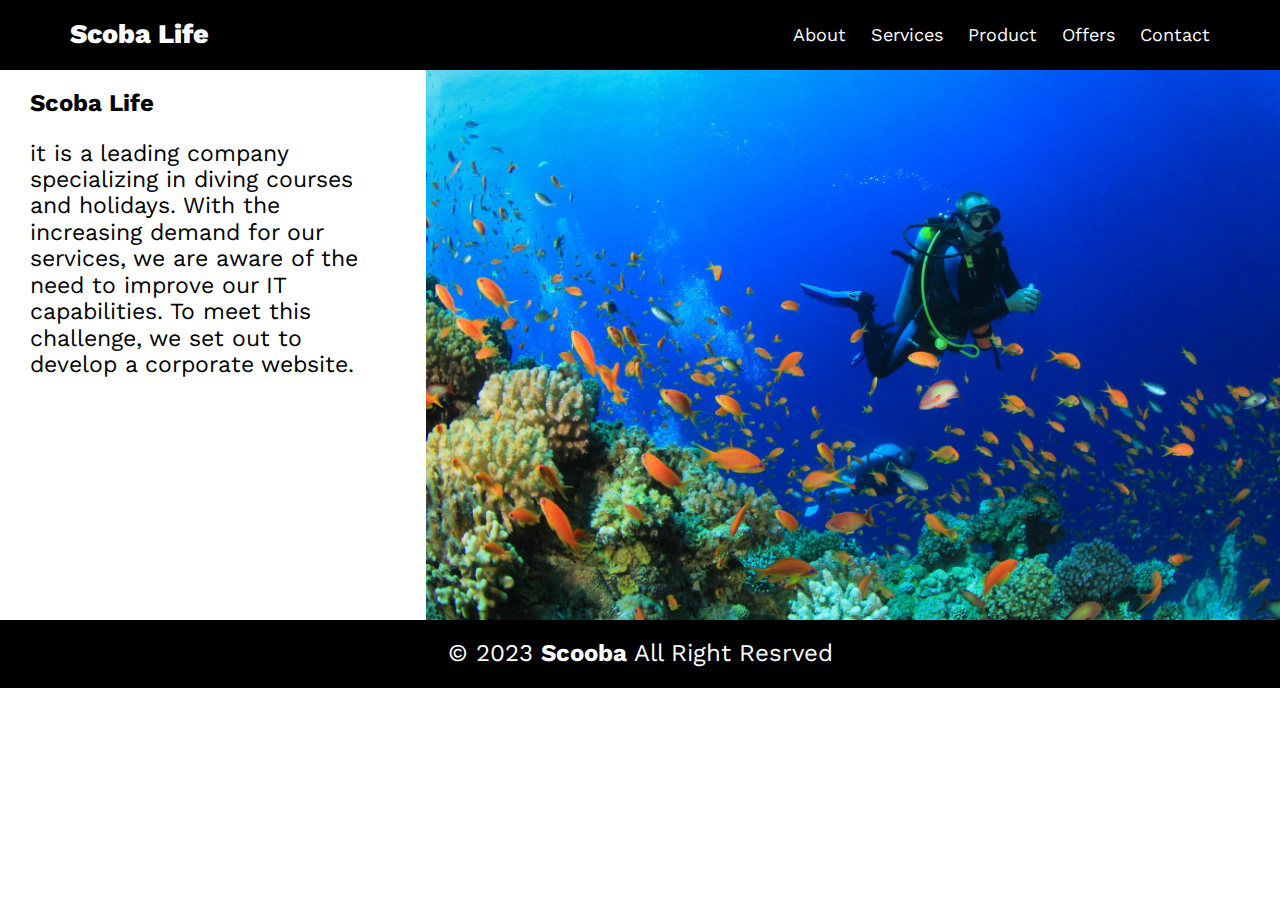
<file: html/index.html>
<!DOCTYPE html>
<html lang="en">
    <head>
        <meta charset="UTF-8">

        <meta name="viewport" content="width=device-width, initial-scale=1.0">
        <!-- description page -->
        <meta name="description" content="that offers scuba diving course and holidays">
        <!-- keyword on page -->
        <meta name="keywords" content="home, about us, services, offers, diving, equipment, equipment servicing, open water diving, holidays, live aboard, instructor, training">
        <!-- file normalize css -->
        <link rel="stylesheet" href="../css/lormalize.css">
        <!-- file css style page -->
        <link rel="stylesheet" href="../css/scoba.css">
        <title>Scoba Life</title>
        <!-- font open sans for google font -->
        <link rel="preconnect" href="https://fonts.googleapis.com">
<link rel="preconnect" href="https://fonts.gstatic.com" crossorigin>
<link href="https://fonts.googleapis.com/css2?family=Open+Sans:wght@400;700;800&family=Work+Sans:wght@300;400;600;700;800;900&display=swap" rel="stylesheet">
    </head>
    <body>
        <header>
            <div class="container">
            <div class="logo">
                <a href="">Scoba Life</a>
            </div>
            <nav>
                <ul>
                    <li>
                        <a href="index.html">About</a>
                    </li>
                    <li>
                        <a href="services-index.html">Services</a>
                    </li>
                    <li>
                        <a href="product-index.html">Product</a>
                    </li>
                    <li>
                        <a href="offers-index.html">Offers</a>
                    </li>
                    <li>
                        <a href="contact-index.html">Contact</a>
                    </li>
                </ul>

            </nav>
            </div>
        </header>
        <section class="about">
                <div>
                    <h2>Scoba Life</h2>
                    <p class="about-us-text">
                    
                        it is a leading company specializing in diving courses and holidays. With the increasing demand for our services, we are aware of the need to improve our IT capabilities. To meet this challenge, we set out to develop a corporate website.</p>
                </div>
                
                <div class="image">
                    <img src="../img/about-us.jpg" alt="">
                </div>
            
        </section>
        <footer>© 2023 <span>Scooba</span> All Right Resrved</footer>
    </body>
</html>
</file>
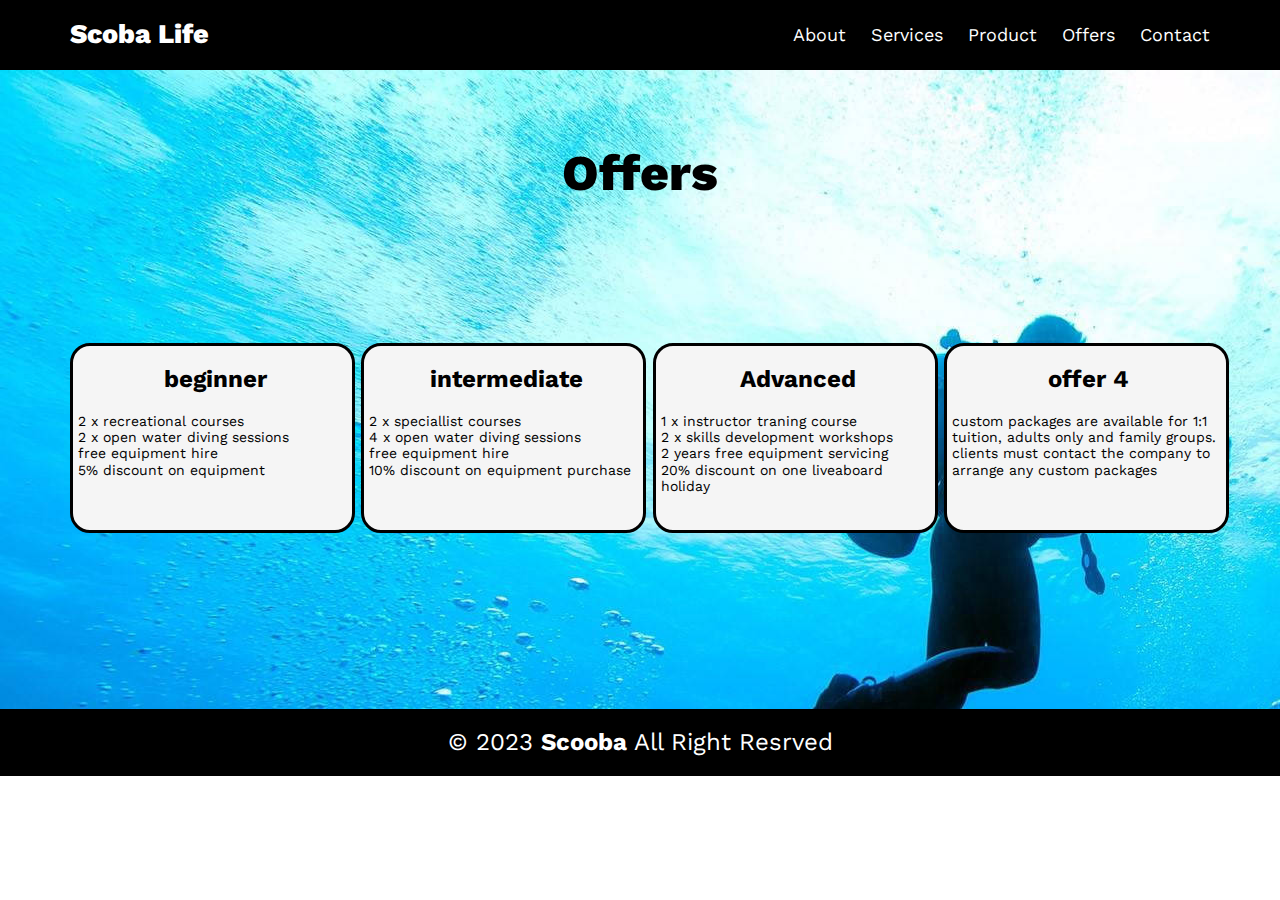
<file: html/offers-index.html>
<!DOCTYPE html>
<html lang="en">
<head>
    <meta charset="UTF-8">
    <meta name="viewport" content="width=device-width, initial-scale=1.0">
    <!-- description page -->
    <meta name="description" content="that offers scuba diving course and holidays">
    <!-- keyword on page -->
    <meta name="keywords" content="home, about us, services, offers, diving, equipment, equipment servicing, open water diving, holidays, live aboard, instructor, training">
    <!-- file normalize css -->
    <link rel="stylesheet" href="../css/lormalize.css">
    <!-- file css style page -->
    <link rel="stylesheet" href="../css/scoba.css">
    <title>Offers</title>
    
    <!-- font open sans for google font -->
    <link rel="preconnect" href="https://fonts.googleapis.com">
<link rel="preconnect" href="https://fonts.gstatic.com" crossorigin>
<link href="https://fonts.googleapis.com/css2?family=Open+Sans:wght@400;700;800&family=Work+Sans:wght@300;400;600;700;800;900&display=swap" rel="stylesheet">

</head>
<body>
    <header>
        <div class="container">
        <div class="logo">
            <a href="index.html">Scoba Life</a>
        </div>
        <nav>
            <ul>
                <li>
                    <a href="index.html">About</a>
                </li>
                <li>
                    <a href="services-index.html">Services</a>
                </li>
                <li>
                    <a href="product-index.html">Product</a>
                </li>
                <li>
                    <a href="#">Offers</a>
                </li>
                <li>
                    <a href="contact-index.html">Contact</a>
                </li>
            </ul>

        </nav>
        </div>
    </header>
    <section class="offers">
        <div class="container">
            <div class="specialtitle">
                <h1>Offers</h1>
            </div>
            <br>
            <div class="content">
                
                
                <div class="card">
                    <h2>beginner</h2>
                    <p>
                        2 x recreational courses <br>
                        2 x open water diving sessions <br>
                        free equipment hire <br>
                        5% discount on equipment 
                    </p>
                </div>
                <div class="card">
                    <h2>intermediate</h2>
                    <p>
                        2 x speciallist courses <br>
                        4 x open water diving sessions <br>
                        free equipment hire <br>
                        10% discount on equipment purchase
                    </p>
                </div>
                <div class="card">
                    <h2>Advanced</h2>
                    <p>
                        1 x instructor traning course <br>
                        2 x skills development workshops <br>
                        2 years free equipment servicing <br>
                        20% discount on one liveaboard holiday
                    </p>
                </div>
                <div class="card">
                    <h2>offer 4</h2>
                    <p>
                        custom packages are available for 1:1 tuition, adults only and family groups. clients must contact the company to arrange any custom packages
                    </p>
                </div>
            </div>
        </div>
    </section>
    <footer>© 2023 <span>Scooba</span> All Right Resrved</footer>
    
</body>
</html>
</file>
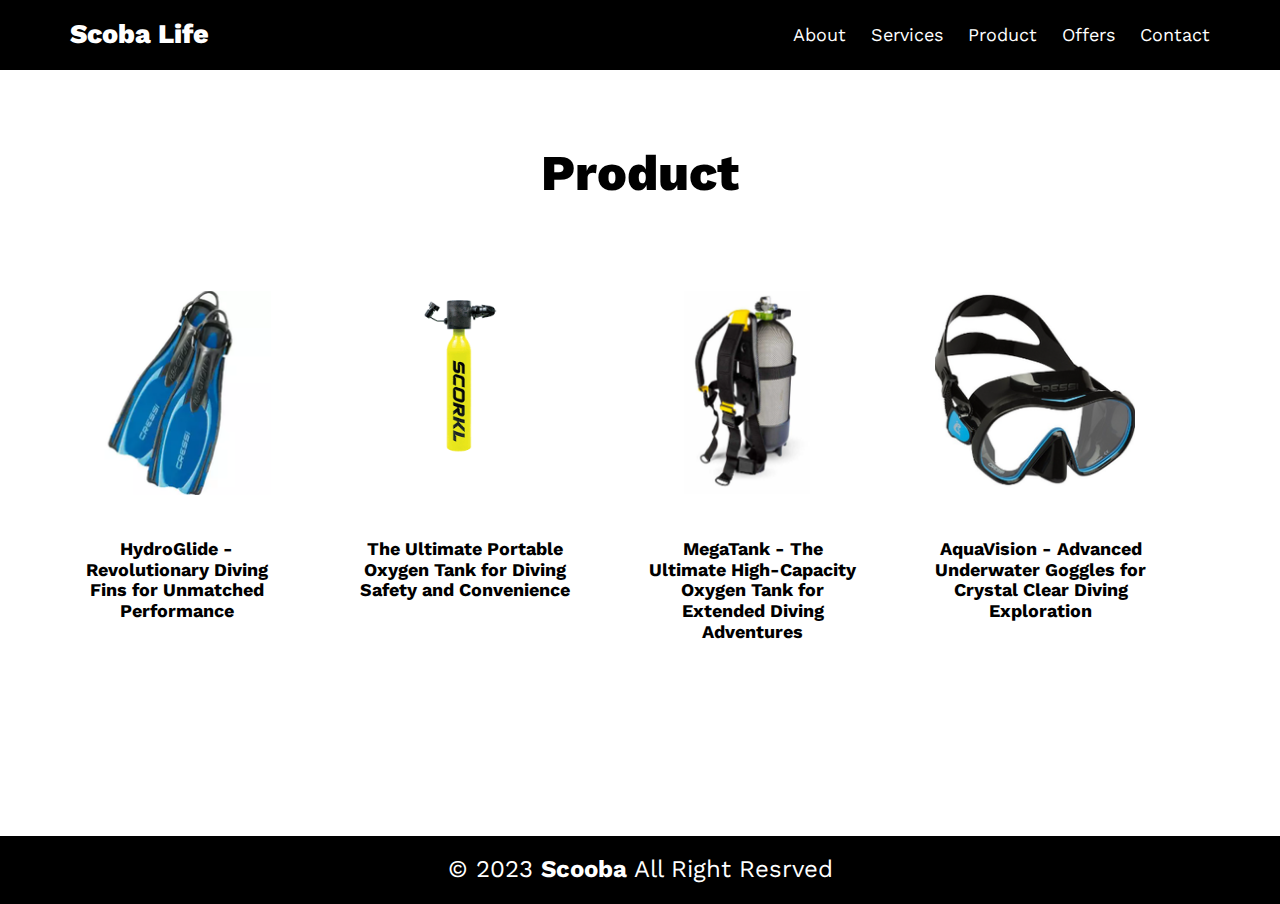
<file: html/product-index.html>
<!DOCTYPE html>
<html lang="en">
<head>
    <meta charset="UTF-8">
    <meta name="viewport" content="width=device-width, initial-scale=1.0">
    <!-- description page -->
    <meta name="description" content="that offers scuba diving course and holidays">
    <!-- keyword on page -->
    <meta name="keywords" content="home, about us, services, offers, diving, equipment, equipment servicing, open water diving, holidays, live aboard, instructor, training">
    <!-- file normalize css -->
    <link rel="stylesheet" href="../css/lormalize.css">
    <!-- file css style page -->
    <link rel="stylesheet" href="../css/scoba.css">
    <title>Product</title>
    
    <!-- font open sans for google font -->
    <link rel="preconnect" href="https://fonts.googleapis.com">
<link rel="preconnect" href="https://fonts.gstatic.com" crossorigin>
<link href="https://fonts.googleapis.com/css2?family=Open+Sans:wght@400;700;800&family=Work+Sans:wght@300;400;600;700;800;900&display=swap" rel="stylesheet">

</head>
<body>
    <header>
        <div class="container">
        <div class="logo">
            <a href="index.html">Scoba Life</a>
        </div>
        <nav>
            <ul>
                <li>
                    <a href="index.html">About</a>
                </li>
                <li>
                    <a href="services-index.html">Services</a>
                </li>
                <li>
                    <a href="#">Product</a>
                </li>
                <li>
                    <a href="offers-index.html">Offers</a>
                </li>
                <li>
                    <a href="contact-index.html">Contact</a>
                </li>
            </ul>

        </nav>
        </div>
    </header>
    <section class="products">
        <div class="container">
            <div class="specialtitle">
                <h1>Product</h1>
            </div>
            <div class="content">
                <div class="product">
                    <div class="image">
                        <img src="../img/356801239_768993924950310_8629769673244702576_n.png" alt="">
                    </div>
                    <p>HydroGlide - Revolutionary Diving Fins for Unmatched Performance</p>
                </div>
                <div class="product">
                    <div class="image">
                        <img src="../img/images.png" alt="">
                    </div>
                    <p>The Ultimate Portable Oxygen Tank for Diving Safety and Convenience</p>
                </div>
                <div class="product">
                    <div class="image">
                        <img src="../img/356647227_797877628597030_3471684436152844819_n.png" alt="">
                    </div>
                    <p> MegaTank - The Ultimate High-Capacity Oxygen Tank for Extended Diving Adventures</p>
                </div>
                <div class="product">
                    <div class="image">
                        <img src="../img/356198312_3286123918352885_6733041108058324582_n.png" alt="">
                    </div>
                    <p>AquaVision - Advanced Underwater Goggles for Crystal Clear Diving Exploration</p>
                </div>
            </div>
        </div>
    </section>
    <footer>© 2023 <span>Scooba</span> All Right Resrved</footer>


</body>
</html>
</file>
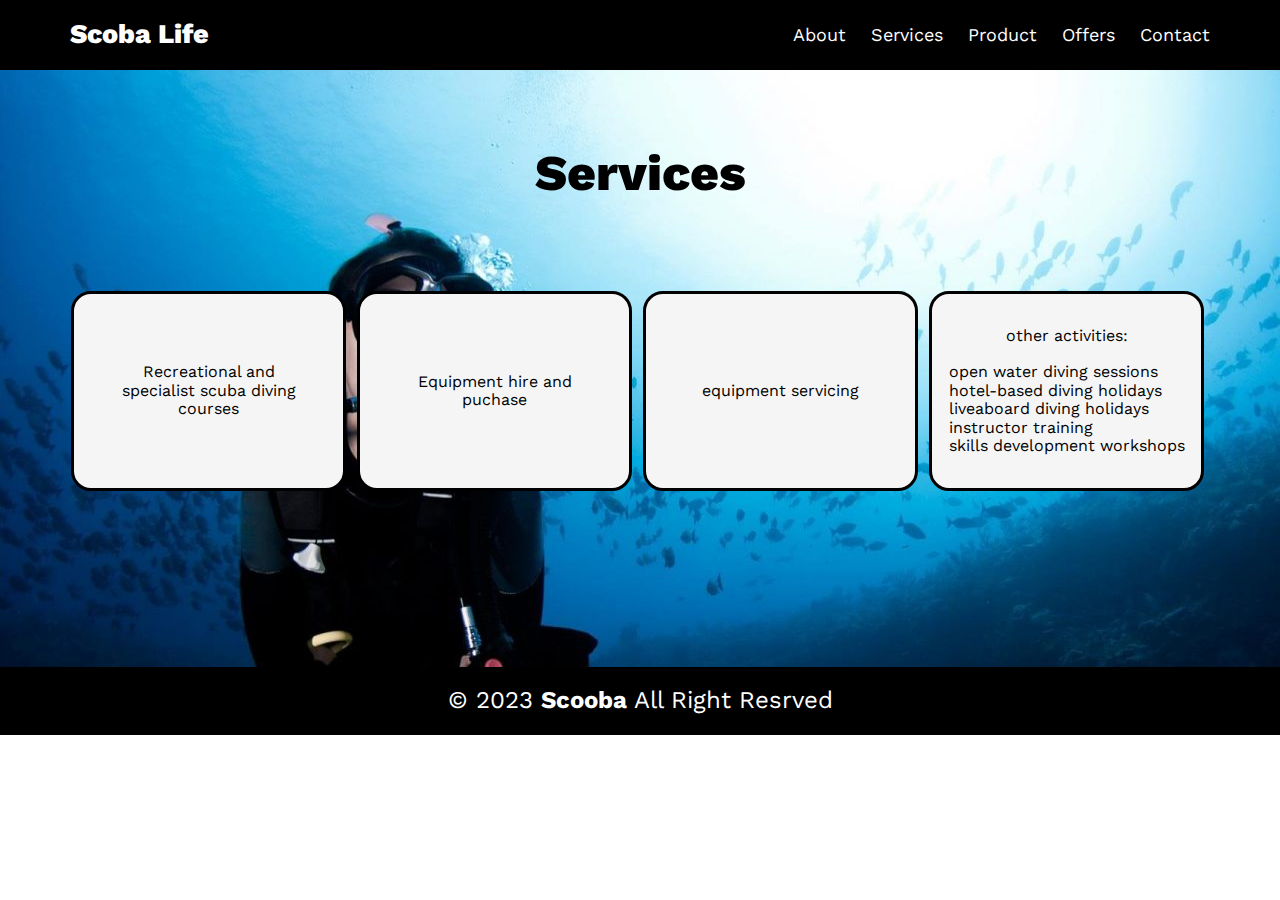
<file: html/services-index.html>
<!DOCTYPE html>
<html lang="en">
<head>
    <meta charset="UTF-8">
    <meta name="viewport" content="width=device-width, initial-scale=1.0">
    <!-- description page -->
    <meta name="description" content="that offers scuba diving course and holidays">
    <!-- keyword on page -->
    <meta name="keywords" content="home, about us, services, offers, diving, equipment, equipment servicing, open water diving, holidays, live aboard, instructor, training">
    <!-- file normalize css -->
    <link rel="stylesheet" href="../css/lormalize.css">
    <!-- file css style page -->
    <link rel="stylesheet" href="../css/scoba.css">
    <title>Services</title>
    
    <!-- font open sans for google font -->
    <link rel="preconnect" href="https://fonts.googleapis.com">
<link rel="preconnect" href="https://fonts.gstatic.com" crossorigin>
<link href="https://fonts.googleapis.com/css2?family=Open+Sans:wght@400;700;800&family=Work+Sans:wght@300;400;600;700;800;900&display=swap" rel="stylesheet">
</head>
<body>
    <header>
        <div class="container">
        <div class="logo">
            <a href="index.html">Scoba Life</a>
        </div>
        <nav>
            <ul>
                <li>
                    <a href="index.html">About</a>
                </li>
                <li>
                    <a href="#">Services</a>
                </li>
                <li>
                    <a href="product-index.html">Product</a>
                </li>
                <li>
                    <a href="offers-index.html">Offers</a>
                </li>
                <li>
                    <a href="contact-index.html">Contact</a>
                </li>
            </ul>

        </nav>
        </div>
    </header>
    <section class="services">
        <div class="container">
            <div class="specialtitle">
                <h1> Services</h1>
            </div>
            <div class="content">
                <div class="card">Recreational and <br>specialist scuba diving <br>courses </div>
                <div class="card">Equipment hire and <br>puchase</div>
                <div class="card">equipment servicing </div>
                <div class="card">
                    <p>
                    <span style="
                        display: flex;
                        justify-content: center;
                        padding-bottom: -10px;
                        "
                    >other activities:</span><br>
                    open water diving sessions <br>
                    hotel-based diving holidays <br>
                    liveaboard diving holidays <br>
                    instructor training <br>
                    skills development workshops
                    </p>
                </div>

            </div>
        </div>
    </section>
    <footer>© 2023 <span>Scooba</span> All Right Resrved</footer>
</body>
</html>
</file>
<file: css/scoba.css>
*{
    -webkit-box-sizing: border-box;
    -moz-box-sizing: border-box;
    box-sizing: border-box;
}
body{
    font-family: "Work Sans",sans-serif;
}
/* large screen */
@media (min-width:1200px){
    .container{
        width: 1170px;
    }
}
/* Start header */
header{
    padding: 20px;
    background-color: black;
}

header .container{
    display: flex;
    justify-content: space-between;
    align-items: center;
    height: 30px;
}
.container{
    padding-left: 15px;
    padding-right: 15px;
    margin-left: auto;
    margin-right: auto;
}
.logo{
    width: 160px;
    font-weight: 800;
}
.logo a{
    text-decoration: none;
    color: white;
    display: flex;
    font-size: 27px;

}
nav{
    display: flex;
    justify-content: flex-end;
    align-items: center;
}
nav ul{
    display: flex;
}
nav ul li{
    list-style: none;
}
nav ul li a{
    text-decoration: none;
    margin-left: 25px;
    font-size: 18px;
    font-weight: normal;
    color: white;
}
@media  (max-width:767px){
    header{
        width:760px;
    }

    .container .logo{
        width: 100%;
        font-size: 1.2rem;
    }
    .container nav a{
        font-size: 22px;
        margin-left: 15px;
    }
    
}


/* End header */
/* Start About page */
.about {
    display: flex;
    flex-wrap: wrap;
    justify-content: space-between;
    padding-left: 30px;
    padding-right: 30px;
    width: 100%;
}
.about div{
    width: 30%;
}
.about  .about-us-text{
    width: 90%;
    font-size: 23px;
    font-weight: normal;
}
.about  .image {
    width: 70%;
    margin-right: -30px;
}
.about .image img{
    width: 100%;
    height: 550px;
}

@media (max-width:767px){
    .about{
        flex-direction: column;
        padding-left: 0;
    }
    .about div{
        width: 700px;
    }
    .about div h2{
        font-size: 40px;
        padding-left: 30px;
        padding-right: 30px;
    }
    .about .about-us-text{
        
        padding-bottom: 110px;
        font-size: 38px;
        padding-left: 30px;
        padding-right: 30px;
        line-height: 1.2;
        
    }
    .about .image{
        width: calc(109.99%*2);
    }
    .about img{
        width: 100%;
    }


}
/* End About page */
/* start footer */
footer{
    background-color: black;
    color: white;
    font-size: 24px;
    padding: 20px 0;
    text-align: center;
    margin-top: -4px;
    width: 100%;

}
footer span{
    font-weight: bold;
}
@media (max-width:767px){
    footer{
        font-size: 22px;
        width:760px;
    }

    footer span{
        font-size: 18px;
    }
}
/* End footer */
.specialtitle{
    text-align: center;
    
    margin-top: -20px;
}
.specialtitle h1{
    font-size: 50px;
    font-weight: 800;
}
/* Start services page */
.services {
    width: 100%;
    padding-top: 60px;
    padding-bottom: 60px;
    background-image: url(../img/background\ 1.jpg);
}

.services .content{
    display: grid;
    grid-template-columns: repeat(auto-fill,minmax(280px,auto));
    justify-content: center;
    row-gap: 15px;
    column-gap: 6px;
    margin-top: 90px;
    margin-bottom: 120px;
    margin-left: auto;
    margin-right: auto;

    
}
.services .content .card{
    width: 275px;
    height: 200px;
    border: solid black 3px;
    border-radius: 20px;
    text-align: center;
    display: flex;
    align-items: center;
    justify-content: center;
    background-color: #F5F5F5;
    
    
}

.services .container :nth-child(4){
    text-align: start;
}
.services .container .content  span{
    padding-bottom: -40px !important;
}

@media(max-width:767px){
    
    .services .content .card{
        font-size: 23px;
        margin-left: 60%;
        row-gap: 30px;
        width: 330px;
        height: 250px;
    }
    .services .content {
        justify-content: center;
        grid-template-columns: 1fr;
        
        margin-bottom: 0;
        
    }
    .services .content .card:not(.card:nth-child(4)){
        margin-bottom: 29px;
    }
    .specialtitle{
        margin-left: 74%;
        margin-bottom:40px ;
    }
    .services {
        width: 100%;
        padding-top: 60px;
        padding-bottom: 60px;
        background: url(../img/background\ 1.jpg) no-repeat;
        background-size: cover;
  background-repeat: no-repeat;
  background-position: center;
        
    }
}
/* End services page */
/* Start product */
.products{
    width: 100%;
    padding-top: 60px;
    padding-bottom: 60px;
    display: flex;
    justify-content: center;
    flex-direction: row;
    flex-wrap: wrap;
}
.products .content{
    display: flex;
    flex-direction: row;
    flex-wrap: wrap;
    margin-top: 90px;
    margin-bottom: 120px;
    justify-content: center;
    
}
.products .content .product:not(.product:first-child){
    margin-left: 13px;
    
}
.products .content .product{
    width: 275px;
}
.products .content .product .image{
    width: 200px;
    height: 180px;

}
.products .content .product .image img  {
    width: 100%;
    
}
.products .content .product p{
    padding-top: 50px;
    text-align: center;
    
    padding-right: 63px;
    font-size: 18px;
    font-weight: bold;
    
}

@media(max-width:767px){
    .content{
        flex-direction: row;
        flex-wrap: wrap;
        align-items: center;
        justify-content: center;
        
    }
    .products .content .product{
        width: 10em;
        margin: 20px;
    }
    .products .content .product:not(.product:first-child){
        margin-left: 0;
    }
    
    .products .content .product p{
        font-weight: bold;
        font-size: 20px;
    }
    .products{
        padding-top: 20px;
        padding-bottom: 20px;
        
        
    }
    
}
/* End product */
/* Start offers */
.offers{
    padding-top: 60px;
    padding-bottom: 60px;
    background-image: url(../img/scuba-diving-background-23.jpg);
}
.offers .content{

    display: grid;
    grid-template-columns: repeat(auto-fill,minmax(250px,auto));
    row-gap: 20px;
    column-gap: 25px;
    margin-top: 90px;
    margin-bottom: 120px;
}
.offers .content .card{
    width: 285px;
    height: 190px;
    border: solid 3px black;
    border-radius: 20px;
    padding-left: 5px;
    background-color: #F5F5F5;

}

.offers .content .card h2{
    text-align: center;
    font-size: 24px;

}
.offers .content .card p{
    font-size: 14px;
    font-weight: normal;
}
@media(max-width:767px){
    .offers{
        background-position: center;
        background-size: cover;
    }
    .offers .content{
        justify-content: center;
        grid-template-columns: 1fr;
        margin-top: -30px;
        margin-bottom: 0;

    }
    .offers .content .card{
        font-size: 18px;
        margin-left: 50%;
        width: 370px;
        height: 240px;
        border-radius: 30px;
        
    }
    .offers .content .card:not(.card:nth-child(4)){
        margin-bottom: 37px;
    }
    
    .offers .content .card p{
        font-size: 18px;
    }

}
/* End offers */
/* Start contact */
.contact{
    padding-top: 60px;
    padding-bottom: 80px;
}
.contact .specialtitle{
    margin-right: 50%;
}
.contact .container{
    padding-left: 350px;
    position: relative;
    margin-bottom: 60px;

}

input{
    padding: 10px;
    margin: 20px;
    width: 300px;
    height: 40px;
    border: solid black 2px;

}
.massage input{
    
    
    height: 120px;
}
label{
    
    font-size: 23px;
    font-weight: bold;
}

button{
    padding: 10px 35px;
    background-color: black;
    color: white;
    border-radius: 10px;
    font-size: 25px;
    position: absolute;
    right: 70px;
    bottom: -69px;
    cursor: pointer;

}
.massage {
    display: flex;
    align-items: flex-start;
    margin-left: -28px;
}
.massage label{
    margin-top: 20px;
}


.contact .container .phone{
    margin-left: -7px;
}
@media(max-width:767px){
    .contact .container{
        padding-left: 120px;
        margin-bottom: 494px;
        margin-top: 50px;
    }
    label{
        font-size: 30px;
        
    }
    .contact .container .massage{
        
        margin-left: -42px;
        align-items: center;

    }
    .massage label{
        margin-top: -10px;
    }
    
    #massage{
        height: 180px;
    }
        
    
    input{
        font-size: 25px;
        height: 75px;
        width: 600px;
        padding-right: 140px;
        
    }
    .contact .container .email,
    .contact .container .phone
    {
        display: flex;
        align-items: center;
    }
    .contact .container .phone{
        margin-left: -10px;
    }
    .contact .container div{
        margin-bottom: 25px ;
    }
    button{
        width: 250px;
        height: 80px;
        font-size: 36px;
        left: 60%;
        bottom: -250px;
    }
    }

/* End contact */
</file>
<file: css/lormalize.css>
/*! normalize.css v8.0.1 | MIT License | github.com/necolas/normalize.css */

/* Document
   ========================================================================== */

/**
 * 1. Correct the line height in all browsers.
 * 2. Prevent adjustments of font size after orientation changes in iOS.
 */

 html {
    line-height: 1.15; /* 1 */
    -webkit-text-size-adjust: 100%; /* 2 */
  }
  
  /* Sections
     ========================================================================== */
  
  /**
   * Remove the margin in all browsers.
   */
  
  body {
    margin: 0;
  }
  
  /**
   * Render the `main` element consistently in IE.
   */
  
  main {
    display: block;
  }
  
  /**
   * Correct the font size and margin on `h1` elements within `section` and
   * `article` contexts in Chrome, Firefox, and Safari.
   */
  
  h1 {
    font-size: 2em;
    margin: 0.67em 0;
  }
  
  /* Grouping content
     ========================================================================== */
  
  /**
   * 1. Add the correct box sizing in Firefox.
   * 2. Show the overflow in Edge and IE.
   */
  
  hr {
    box-sizing: content-box; /* 1 */
    height: 0; /* 1 */
    overflow: visible; /* 2 */
  }
  
  /**
   * 1. Correct the inheritance and scaling of font size in all browsers.
   * 2. Correct the odd `em` font sizing in all browsers.
   */
  
  pre {
    font-family: monospace, monospace; /* 1 */
    font-size: 1em; /* 2 */
  }
  
  /* Text-level semantics
     ========================================================================== */
  
  /**
   * Remove the gray background on active links in IE 10.
   */
  
  a {
    background-color: transparent;
  }
  
  /**
   * 1. Remove the bottom border in Chrome 57-
   * 2. Add the correct text decoration in Chrome, Edge, IE, Opera, and Safari.
   */
  
  abbr[title] {
    border-bottom: none; /* 1 */
    text-decoration: underline; /* 2 */
    text-decoration: underline dotted; /* 2 */
  }
  
  /**
   * Add the correct font weight in Chrome, Edge, and Safari.
   */
  
  b,
  strong {
    font-weight: bolder;
  }
  
  /**
   * 1. Correct the inheritance and scaling of font size in all browsers.
   * 2. Correct the odd `em` font sizing in all browsers.
   */
  
  code,
  kbd,
  samp {
    font-family: monospace, monospace; /* 1 */
    font-size: 1em; /* 2 */
  }
  
  /**
   * Add the correct font size in all browsers.
   */
  
  small {
    font-size: 80%;
  }
  
  /**
   * Prevent `sub` and `sup` elements from affecting the line height in
   * all browsers.
   */
  
  sub,
  sup {
    font-size: 75%;
    line-height: 0;
    position: relative;
    vertical-align: baseline;
  }
  
  sub {
    bottom: -0.25em;
  }
  
  sup {
    top: -0.5em;
  }
  
  /* Embedded content
     ========================================================================== */
  
  /**
   * Remove the border on images inside links in IE 10.
   */
  
  img {
    border-style: none;
  }
  
  /* Forms
     ========================================================================== */
  
  /**
   * 1. Change the font styles in all browsers.
   * 2. Remove the margin in Firefox and Safari.
   */
  
  button,
  input,
  optgroup,
  select,
  textarea {
    font-family: inherit; /* 1 */
    font-size: 100%; /* 1 */
    line-height: 1.15; /* 1 */
    margin: 0; /* 2 */
  }
  
  /**
   * Show the overflow in IE.
   * 1. Show the overflow in Edge.
   */
  
  button,
  input { /* 1 */
    overflow: visible;
  }
  
  /**
   * Remove the inheritance of text transform in Edge, Firefox, and IE.
   * 1. Remove the inheritance of text transform in Firefox.
   */
  
  button,
  select { /* 1 */
    text-transform: none;
  }
  
  /**
   * Correct the inability to style clickable types in iOS and Safari.
   */
  
  button,
  [type="button"],
  [type="reset"],
  [type="submit"] {
    -webkit-appearance: button;
  }
  
  /**
   * Remove the inner border and padding in Firefox.
   */
  
  button::-moz-focus-inner,
  [type="button"]::-moz-focus-inner,
  [type="reset"]::-moz-focus-inner,
  [type="submit"]::-moz-focus-inner {
    border-style: none;
    padding: 0;
  }
  
  /**
   * Restore the focus styles unset by the previous rule.
   */
  
  button:-moz-focusring,
  [type="button"]:-moz-focusring,
  [type="reset"]:-moz-focusring,
  [type="submit"]:-moz-focusring {
    outline: 1px dotted ButtonText;
  }
  
  /**
   * Correct the padding in Firefox.
   */
  
  fieldset {
    padding: 0.35em 0.75em 0.625em;
  }
  
  /**
   * 1. Correct the text wrapping in Edge and IE.
   * 2. Correct the color inheritance from `fieldset` elements in IE.
   * 3. Remove the padding so developers are not caught out when they zero out
   *    `fieldset` elements in all browsers.
   */
  
  legend {
    box-sizing: border-box; /* 1 */
    color: inherit; /* 2 */
    display: table; /* 1 */
    max-width: 100%; /* 1 */
    padding: 0; /* 3 */
    white-space: normal; /* 1 */
  }
  
  /**
   * Add the correct vertical alignment in Chrome, Firefox, and Opera.
   */
  
  progress {
    vertical-align: baseline;
  }
  
  /**
   * Remove the default vertical scrollbar in IE 10+.
   */
  
  textarea {
    overflow: auto;
  }
  
  /**
   * 1. Add the correct box sizing in IE 10.
   * 2. Remove the padding in IE 10.
   */
  
  [type="checkbox"],
  [type="radio"] {
    box-sizing: border-box; /* 1 */
    padding: 0; /* 2 */
  }
  
  /**
   * Correct the cursor style of increment and decrement buttons in Chrome.
   */
  
  [type="number"]::-webkit-inner-spin-button,
  [type="number"]::-webkit-outer-spin-button {
    height: auto;
  }
  
  /**
   * 1. Correct the odd appearance in Chrome and Safari.
   * 2. Correct the outline style in Safari.
   */
  
  [type="search"] {
    -webkit-appearance: textfield; /* 1 */
    outline-offset: -2px; /* 2 */
  }
  
  /**
   * Remove the inner padding in Chrome and Safari on macOS.
   */
  
  [type="search"]::-webkit-search-decoration {
    -webkit-appearance: none;
  }
  
  /**
   * 1. Correct the inability to style clickable types in iOS and Safari.
   * 2. Change font properties to `inherit` in Safari.
   */
  
  ::-webkit-file-upload-button {
    -webkit-appearance: button; /* 1 */
    font: inherit; /* 2 */
  }
  
  /* Interactive
     ========================================================================== */
  
  /*
   * Add the correct display in Edge, IE 10+, and Firefox.
   */
  
  details {
    display: block;
  }
  
  /*
   * Add the correct display in all browsers.
   */
  
  summary {
    display: list-item;
  }
  
  /* Misc
     ========================================================================== */
  
  /**
   * Add the correct display in IE 10+.
   */
  
  template {
    display: none;
  }
  
  /**
   * Add the correct display in IE 10.
   */
  
  [hidden] {
    display: none;
  }
</file>
